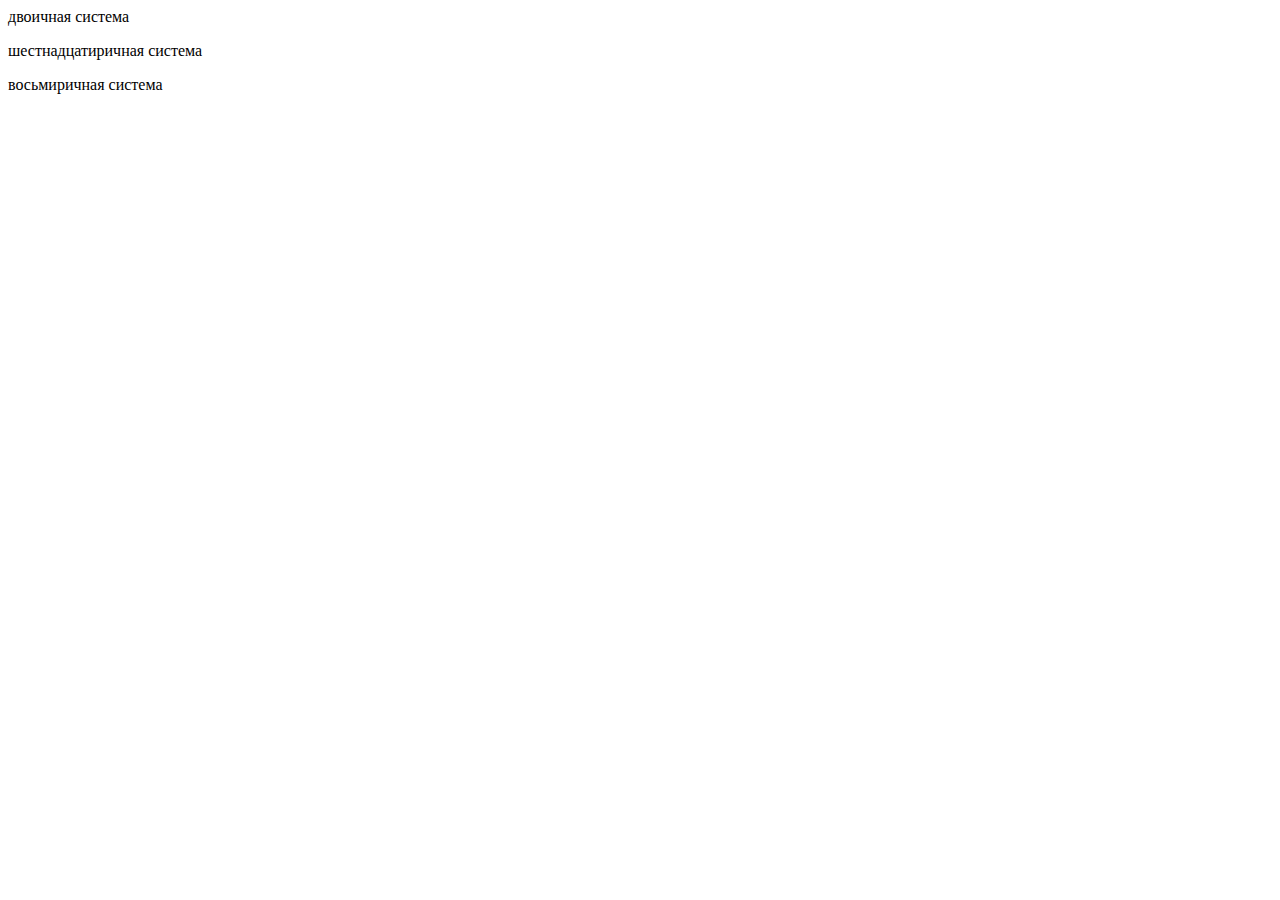
<file: test.html>
<html>
    <head>
        <meta charset="utf-8">
    <title>something</title>
    <style>
        .stylediv p:hover{
            color: blue;
            cursor: pointer;
        }
    </style>
    </head>
    <body>
<div id="div1" class="stylediv">
    <p onmouseup="dvoika()">двоичная система</p>
    <p onmouseup="shest()">шестнадцатиричная система</p>
    <p onmouseup="vosem()">восьмиричная система</p>
</div>
<script>
    function dvoika(){
        let num = Math.round(Math.random()*1000);
        alert(num.toString(2))
        let a = prompt(num);
    
        if (a==num.toString(2)){
            alert("right");
        }else{
            alert("uncorrect");
        }
        
    }
    function shest(){
        let num = Math.round(Math.random()*1000);
        alert(num.toString(16))
        let a = prompt(num);
    
        if (a==num.toString(16)){
            alert("right");
        }else{
            alert("uncorrect");
        }
        
    }
    function vosem(){
        let num = Math.round(Math.random()*1000);
        alert(num.toString(8))
        let a = prompt(num);
    
        if (a==num.toString(8)){
            alert("right");
        }else{
            alert("uncorrect");
        }
        
    }
</script>
<script>
var div1 = document.getElementById("div1");
console.log(div1.classList.item(0));
</script>
</body>
</html>
</file>
